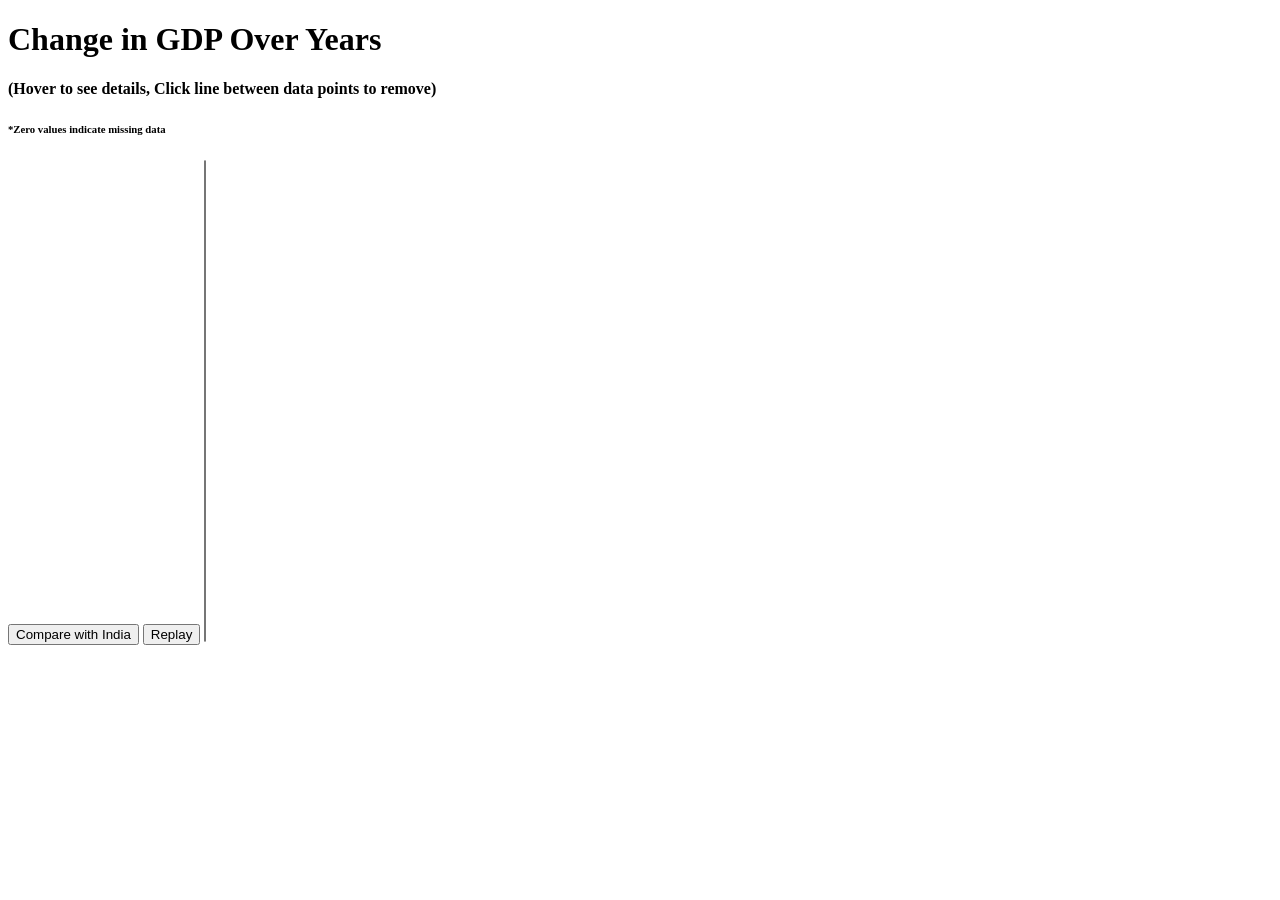
<file: multichartonlyhtml.html>
<!DOCTYPE html>
<meta charset="utf-8">
<style>

/* .axis--x path {
  display: none;
} */
.axis {font: 18px sans-serif;};
.overlay {
  fill: none;
  pointer-events: all;
}

.focus circle {
  fill: none;
  stroke: steelblue;
}

.line {
  fill: none;
  stroke: steelblue;
  stroke-width: 5.5px;
}
div.tooltip {
        position: absolute;
        text-align: center;
        width: auto;
        height: auto;
        padding: 2px;
        font: 16px sans-serif;
        /* background: lightsteelblue; */
        border: 0px;
        border-radius: 8px;
        pointer-events: none;
      }
</style>

<body>
    <div id="vis">
           
    </div>
    <h1>Change in GDP Over Years</h1>
    <h4>(Hover to see details, Click line between data points to remove)</h4>
    <h6>*Zero values indicate missing data</h6>
<!-- <svg width="1000" height="600"></svg> -->
<script src="https://d3js.org/d3.v6.min.js"></script>
<button id="add-btn">Compare with India</button>
<button id="replay">Replay</button>
<select id="selectButton", size="30">select from here</select>
<script src="multichart.js"></script>
<script>GDPPERCAPITA()</script>

</body>
</file>
